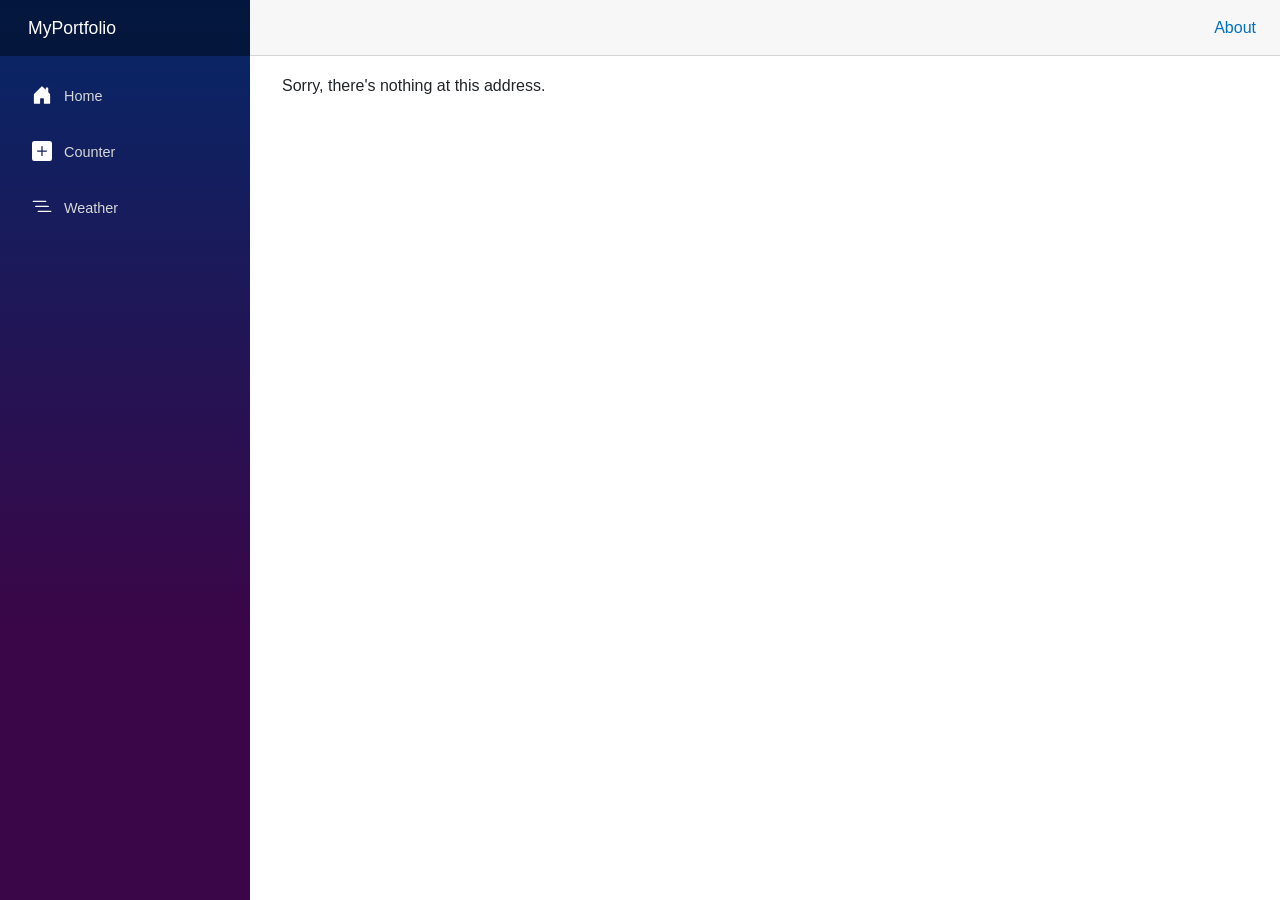
<file: index.html>
<!DOCTYPE html>
<html lang="en">

<head>
    <meta charset="utf-8" />
    <meta name="viewport" content="width=device-width, initial-scale=1.0" />
    <title>MyPortfolio</title>
    <base href="/" />
    <link rel="stylesheet" href="css/bootstrap/bootstrap.min.css" />
    <link rel="stylesheet" href="css/app.css" />
    <link rel="icon" type="image/png" href="favicon.png" />
    <link href="MyPortfolio.styles.css" rel="stylesheet" />
</head>

<body>
    <div id="app">
        <svg class="loading-progress">
            <circle r="40%" cx="50%" cy="50%" />
            <circle r="40%" cx="50%" cy="50%" />
        </svg>
        <div class="loading-progress-text"></div>
    </div>

    <div id="blazor-error-ui">
        An unhandled error has occurred.
        <a href="" class="reload">Reload</a>
        <a class="dismiss">🗙</a>
    </div>
    <script src="_framework/blazor.webassembly.js"></script>
</body>

</html>
</file>
<file: css/app.css>
html, body {
    font-family: 'Helvetica Neue', Helvetica, Arial, sans-serif;
}

h1:focus {
    outline: none;
}

a, .btn-link {
    color: #0071c1;
}

.btn-primary {
    color: #fff;
    background-color: #1b6ec2;
    border-color: #1861ac;
}

.btn:focus, .btn:active:focus, .btn-link.nav-link:focus, .form-control:focus, .form-check-input:focus {
  box-shadow: 0 0 0 0.1rem white, 0 0 0 0.25rem #258cfb;
}

.content {
    padding-top: 1.1rem;
}

.valid.modified:not([type=checkbox]) {
    outline: 1px solid #26b050;
}

.invalid {
    outline: 1px solid red;
}

.validation-message {
    color: red;
}

#blazor-error-ui {
    background: lightyellow;
    bottom: 0;
    box-shadow: 0 -1px 2px rgba(0, 0, 0, 0.2);
    display: none;
    left: 0;
    padding: 0.6rem 1.25rem 0.7rem 1.25rem;
    position: fixed;
    width: 100%;
    z-index: 1000;
}

    #blazor-error-ui .dismiss {
        cursor: pointer;
        position: absolute;
        right: 0.75rem;
        top: 0.5rem;
    }

.blazor-error-boundary {
    background: url([data-uri]) no-repeat 1rem/1.8rem, #b32121;
    padding: 1rem 1rem 1rem 3.7rem;
    color: white;
}

    .blazor-error-boundary::after {
        content: "An error has occurred."
    }

.loading-progress {
    position: relative;
    display: block;
    width: 8rem;
    height: 8rem;
    margin: 20vh auto 1rem auto;
}

    .loading-progress circle {
        fill: none;
        stroke: #e0e0e0;
        stroke-width: 0.6rem;
        transform-origin: 50% 50%;
        transform: rotate(-90deg);
    }

        .loading-progress circle:last-child {
            stroke: #1b6ec2;
            stroke-dasharray: calc(3.141 * var(--blazor-load-percentage, 0%) * 0.8), 500%;
            transition: stroke-dasharray 0.05s ease-in-out;
        }

.loading-progress-text {
    position: absolute;
    text-align: center;
    font-weight: bold;
    inset: calc(20vh + 3.25rem) 0 auto 0.2rem;
}

    .loading-progress-text:after {
        content: var(--blazor-load-percentage-text, "Loading");
    }

code {
    color: #c02d76;
}
</file>
<file: MyPortfolio.styles.css>
/* /Layout/MainLayout.razor.rz.scp.css */
.page[b-v5e7apnfn7] {
    position: relative;
    display: flex;
    flex-direction: column;
}

main[b-v5e7apnfn7] {
    flex: 1;
}

.sidebar[b-v5e7apnfn7] {
    background-image: linear-gradient(180deg, rgb(5, 39, 103) 0%, #3a0647 70%);
}

.top-row[b-v5e7apnfn7] {
    background-color: #f7f7f7;
    border-bottom: 1px solid #d6d5d5;
    justify-content: flex-end;
    height: 3.5rem;
    display: flex;
    align-items: center;
}

    .top-row[b-v5e7apnfn7]  a, .top-row[b-v5e7apnfn7]  .btn-link {
        white-space: nowrap;
        margin-left: 1.5rem;
        text-decoration: none;
    }

    .top-row[b-v5e7apnfn7]  a:hover, .top-row[b-v5e7apnfn7]  .btn-link:hover {
        text-decoration: underline;
    }

    .top-row[b-v5e7apnfn7]  a:first-child {
        overflow: hidden;
        text-overflow: ellipsis;
    }

@media (max-width: 640.98px) {
    .top-row[b-v5e7apnfn7] {
        justify-content: space-between;
    }

    .top-row[b-v5e7apnfn7]  a, .top-row[b-v5e7apnfn7]  .btn-link {
        margin-left: 0;
    }
}

@media (min-width: 641px) {
    .page[b-v5e7apnfn7] {
        flex-direction: row;
    }

    .sidebar[b-v5e7apnfn7] {
        width: 250px;
        height: 100vh;
        position: sticky;
        top: 0;
    }

    .top-row[b-v5e7apnfn7] {
        position: sticky;
        top: 0;
        z-index: 1;
    }

    .top-row.auth[b-v5e7apnfn7]  a:first-child {
        flex: 1;
        text-align: right;
        width: 0;
    }

    .top-row[b-v5e7apnfn7], article[b-v5e7apnfn7] {
        padding-left: 2rem !important;
        padding-right: 1.5rem !important;
    }
}
/* /Layout/NavMenu.razor.rz.scp.css */
.navbar-toggler[b-spr4vqi75e] {
    background-color: rgba(255, 255, 255, 0.1);
}

.top-row[b-spr4vqi75e] {
    height: 3.5rem;
    background-color: rgba(0,0,0,0.4);
}

.navbar-brand[b-spr4vqi75e] {
    font-size: 1.1rem;
}

.bi[b-spr4vqi75e] {
    display: inline-block;
    position: relative;
    width: 1.25rem;
    height: 1.25rem;
    margin-right: 0.75rem;
    top: -1px;
    background-size: cover;
}

.bi-house-door-fill-nav-menu[b-spr4vqi75e] {
    background-image: url("data:image/svg+xml,%3Csvg xmlns='http://www.w3.org/2000/svg' width='16' height='16' fill='white' class='bi bi-house-door-fill' viewBox='0 0 16 16'%3E%3Cpath d='M6.5 14.5v-3.505c0-.245.25-.495.5-.495h2c.25 0 .5.25.5.5v3.5a.5.5 0 0 0 .5.5h4a.5.5 0 0 0 .5-.5v-7a.5.5 0 0 0-.146-.354L13 5.793V2.5a.5.5 0 0 0-.5-.5h-1a.5.5 0 0 0-.5.5v1.293L8.354 1.146a.5.5 0 0 0-.708 0l-6 6A.5.5 0 0 0 1.5 7.5v7a.5.5 0 0 0 .5.5h4a.5.5 0 0 0 .5-.5Z'/%3E%3C/svg%3E");
}

.bi-plus-square-fill-nav-menu[b-spr4vqi75e] {
    background-image: url("data:image/svg+xml,%3Csvg xmlns='http://www.w3.org/2000/svg' width='16' height='16' fill='white' class='bi bi-plus-square-fill' viewBox='0 0 16 16'%3E%3Cpath d='M2 0a2 2 0 0 0-2 2v12a2 2 0 0 0 2 2h12a2 2 0 0 0 2-2V2a2 2 0 0 0-2-2H2zm6.5 4.5v3h3a.5.5 0 0 1 0 1h-3v3a.5.5 0 0 1-1 0v-3h-3a.5.5 0 0 1 0-1h3v-3a.5.5 0 0 1 1 0z'/%3E%3C/svg%3E");
}

.bi-list-nested-nav-menu[b-spr4vqi75e] {
    background-image: url("data:image/svg+xml,%3Csvg xmlns='http://www.w3.org/2000/svg' width='16' height='16' fill='white' class='bi bi-list-nested' viewBox='0 0 16 16'%3E%3Cpath fill-rule='evenodd' d='M4.5 11.5A.5.5 0 0 1 5 11h10a.5.5 0 0 1 0 1H5a.5.5 0 0 1-.5-.5zm-2-4A.5.5 0 0 1 3 7h10a.5.5 0 0 1 0 1H3a.5.5 0 0 1-.5-.5zm-2-4A.5.5 0 0 1 1 3h10a.5.5 0 0 1 0 1H1a.5.5 0 0 1-.5-.5z'/%3E%3C/svg%3E");
}

.nav-item[b-spr4vqi75e] {
    font-size: 0.9rem;
    padding-bottom: 0.5rem;
}

    .nav-item:first-of-type[b-spr4vqi75e] {
        padding-top: 1rem;
    }

    .nav-item:last-of-type[b-spr4vqi75e] {
        padding-bottom: 1rem;
    }

    .nav-item[b-spr4vqi75e]  a {
        color: #d7d7d7;
        border-radius: 4px;
        height: 3rem;
        display: flex;
        align-items: center;
        line-height: 3rem;
    }

.nav-item[b-spr4vqi75e]  a.active {
    background-color: rgba(255,255,255,0.37);
    color: white;
}

.nav-item[b-spr4vqi75e]  a:hover {
    background-color: rgba(255,255,255,0.1);
    color: white;
}

@media (min-width: 641px) {
    .navbar-toggler[b-spr4vqi75e] {
        display: none;
    }

    .collapse[b-spr4vqi75e] {
        /* Never collapse the sidebar for wide screens */
        display: block;
    }
    
    .nav-scrollable[b-spr4vqi75e] {
        /* Allow sidebar to scroll for tall menus */
        height: calc(100vh - 3.5rem);
        overflow-y: auto;
    }
}
</file>
